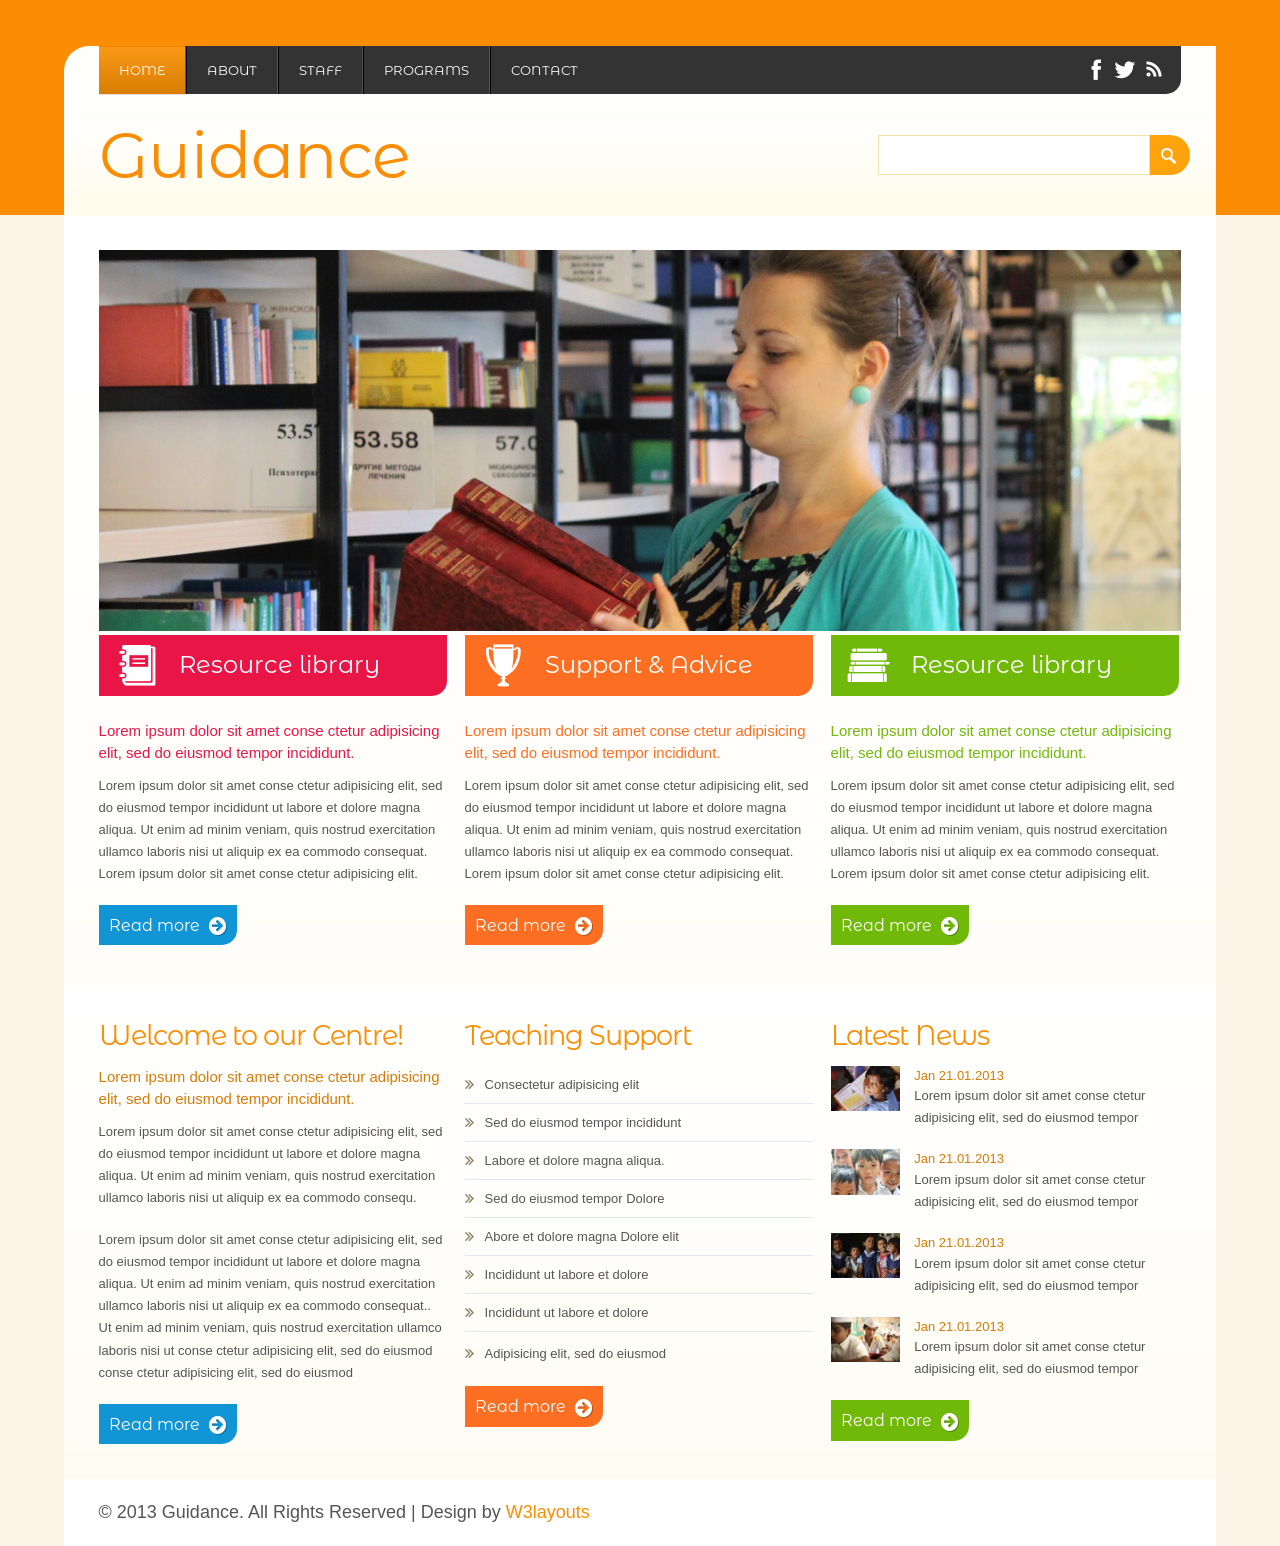
<file: index.html>
<!--A Design by W3layouts
Author: W3layout
Author URL: http://w3layouts.com
License: Creative Commons Attribution 3.0 Unported
License URL: http://creativecommons.org/licenses/by/3.0/
-->
<!DOCTYPE HTML>
<html>
<head>
<title>Guidance a Education School Category Website Template | Home :: w3layouts</title>
<link href="css/style.css" rel="stylesheet" type="text/css" media="all" />
<meta name="viewport" content="width=device-width, initial-scale=1, maximum-scale=1">
<meta http-equiv="Content-Type" content="text/html; charset=utf-8" />
<link href='//fonts.googleapis.com/css?family=Montserrat+Alternates' rel='stylesheet' type='text/css'>
</head>
<body>
<div class="header-bg">
	<div class="wrap"> 
		<div class="total-box">
				<div class="total">
					<div class="header_top">
				     	<div class="menu">
				     		<ul>
						    	<li class="active"><a href="index.html">Home</a></li>
						    	<li><a href="about.html">About</a></li>
						    	<li><a href="staff.html">Staff</a></li>
						    	<li><a href="programs.html">Programs</a></li>
						    	<li><a href="contact.html">Contact</a></li>
						    	<div class="clear"></div>
			     			</ul>
				     	</div>
				     	<ul class="follow_icon">
							<li><a href="#" style="opacity: 1;"><img src="images/fb.png" alt=""></a></li>
							<li><a href="#" style="opacity: 1;"><img src="images/tw.png" alt=""></a></li>
							<li><a href="#" style="opacity: 1;"><img src="images/rss.png" alt=""></a></li>
						</ul>
		     			<div class="clear"></div>
		     	</div>
			     <div class="header-bottom">
					 <div class="logo">
						<h1><a href="index.html">Guidance</a></h1>
					 </div>
					<div class="search">
						   <form>
						    	<input type="text" value="">
						    	<input type="submit" value="">
						  </form>
					</div>
					<div class="clear"></div> 
				</div>
			</div>	
		</div>
	 </div>
</div>
	<div class="banner-box">
		<div class="wrap">
			<div class="main-top">
				<div class="main">
					<div class="banner">
						<img src="images/banner1.jpg" alt=""/>
					</div>
					<div class="section-top">
						<div class="col_1_of_3 span_1_of_3">
							<div class="title-img">
								<div class="title"><img src="images/book1.png" alt=""/></div>
									<div class="title-desc"><p>Resource library</p></div>
									<div class="clear"></div> 
							</div>
							<p class="desc"><strong>Lorem ipsum dolor sit amet conse ctetur adipisicing elit, sed do eiusmod tempor incididunt.</strong></p>
							<p class="desc1">Lorem ipsum dolor sit amet conse ctetur adipisicing elit, sed do eiusmod tempor incididunt ut labore et dolore magna aliqua. Ut enim ad minim veniam, quis nostrud exercitation ullamco laboris nisi ut aliquip ex ea commodo consequat. Lorem ipsum dolor sit amet conse ctetur adipisicing elit.</p>
							<a href="#" class="btn btn-primary"><span>Read more</span><img src="images/more_arrow.png" alt=""></a>
						</div>
						<div class="col_1_of_3 span_1_of_3">
							<div class="title-img1">
								<div class="title"><img src="images/cup.png" alt=""/></div>
									<div class="title-desc"><p>Support & Advice</p></div>
									<div class="clear"></div> 
							</div>					
							<p class="desc-middle"><strong>Lorem ipsum dolor sit amet conse ctetur adipisicing elit, sed do eiusmod tempor incididunt.</strong></p>
							<p class="desc1">Lorem ipsum dolor sit amet conse ctetur adipisicing elit, sed do eiusmod tempor incididunt ut labore et dolore magna aliqua. Ut enim ad minim veniam, quis nostrud exercitation ullamco laboris nisi ut aliquip ex ea commodo consequat. Lorem ipsum dolor sit amet conse ctetur adipisicing elit.</p>
							<a href="#" class="btn btn-primary1"><span>Read more</span><img src="images/more_arrow.png" alt=""></a>
						</div>
						<div class="col_1_of_3 span_1_of_3">
							<div class="title-img2">
								<div class="title"><img src="images/books.png" alt=""/></div>
								<div class="title-desc"><p>Resource library</p></div>
									<div class="clear"></div> 
							</div>
							<p class="last"><strong>Lorem ipsum dolor sit amet conse ctetur adipisicing elit, sed do eiusmod tempor incididunt.</strong></p>
							<p class="desc1">Lorem ipsum dolor sit amet conse ctetur adipisicing elit, sed do eiusmod tempor incididunt ut labore et dolore magna aliqua. Ut enim ad minim veniam, quis nostrud exercitation ullamco laboris nisi ut aliquip ex ea commodo consequat. Lorem ipsum dolor sit amet conse ctetur adipisicing elit.</p>
							<a href="#" class="btn btn-primary2"><span>Read more</span><img src="images/more_arrow.png" alt=""></a>
						</div>
						<div class="clear"></div> 
					</div>
				</div>
			</div>
		</div>
		<div class="main-bottom">
			<div class="wrap">
			<div class="content-bottom">
				<div class="col_1_of_3 span_1_of_3">
					<h3>Welcome to our Centre!</h3>
					<p class="desc2"><strong>Lorem ipsum dolor sit amet conse ctetur adipisicing elit, sed do eiusmod tempor incididunt.</strong></p>
					<p class="desc1">Lorem ipsum dolor sit amet conse ctetur adipisicing elit, sed do eiusmod tempor incididunt ut labore et dolore magna aliqua. Ut enim ad minim veniam, quis nostrud exercitation ullamco laboris nisi ut aliquip ex ea commodo consequ.</p>
					<p class="desc1">Lorem ipsum dolor sit amet conse ctetur adipisicing elit, sed do eiusmod tempor incididunt ut labore et dolore magna aliqua. Ut enim ad minim veniam, quis nostrud exercitation ullamco laboris nisi ut aliquip ex ea commodo consequat.. Ut enim ad minim veniam, quis nostrud exercitation ullamco laboris nisi ut conse ctetur adipisicing elit, sed do eiusmod conse ctetur adipisicing elit, sed do eiusmod</p>
					<a href="#" class="btn btn-primary"><span>Read more</span><img src="images/more_arrow.png" alt=""></a>
				</div>
				<div class="col_1_of_3 span_1_of_3">
					<h3>Teaching Support</h3>
					<ul class="dishes_list">
										<li><a href="#">Consectetur adipisicing elit</a></li>
										<li><a href="#">Sed do eiusmod tempor incididunt</a></li>
										<li><a href="#">Labore et dolore magna aliqua.</a></li>
										<li><a href="#">Sed do eiusmod tempor Dolore</a></li>
										<li><a href="#">Abore et dolore magna Dolore elit</a></li>
										<li><a href="#">Incididunt ut labore et dolore</a></li>
										<li><a href="#">Incididunt ut labore et dolore</a></li>
										<li class="last"><a href="#">Adipisicing elit, sed do eiusmod</a></li>
										<div class="clear"> </div>
									</ul>
									<a href="#" class="btn btn-primary1"><span>Read more</span><img src="images/more_arrow.png" alt=""></a>
				</div>
				<div class="col_1_of_3 span_1_of_3">
					<h3>Latest News</h3>
								<div class="latest-news-grid">
									<div class="latest-news-pic">
										<img src="images/pic.jpg" title="imag-name">
									</div>
									<div class="latest-news-info">
										<a href="#">Jan 21.01.2013</a>
										<p class="desc1">Lorem ipsum dolor sit amet conse ctetur adipisicing elit, sed do eiusmod tempor</p>
									</div>
									<div class="clear"> </div>
								</div>
								<div class="latest-news-grid">
									<div class="latest-news-pic">
										<img src="images/pic1.jpg" title="imag-name">
									</div>
									<div class="latest-news-info">
										<a href="#">Jan 21.01.2013</a>
										<p class="desc1">Lorem ipsum dolor sit amet conse ctetur adipisicing elit, sed do eiusmod tempor</p>
									</div>
									<div class="clear"> </div>
								</div>
								<div class="latest-news-grid">
									<div class="latest-news-pic">
										<img src="images/pic2.jpg" title="imag-name">
									</div>
									<div class="latest-news-info">
										<a href="#">Jan 21.01.2013</a>
										<p class="desc1">Lorem ipsum dolor sit amet conse ctetur adipisicing elit, sed do eiusmod tempor</p>
									</div>
									<div class="clear"> </div>
								</div>
								<div class="latest-news-grid">
									<div class="latest-news-pic">
										<img src="images/pic3.jpg" title="imag-name">
									</div>
									<div class="latest-news-info">
										<a href="#">Jan 21.01.2013</a>
										<p class="desc1">Lorem ipsum dolor sit amet conse ctetur adipisicing elit, sed do eiusmod tempor</p>
									</div>
									<div class="clear"> </div>
								</div>
					<a href="#" class="btn btn-primary2"><span>Read more</span><img src="images/more_arrow.png" alt=""></a>
				</div>
				<div class="clear"></div> 
			</div>
			</div>
		</div>
	    <div class="wrap">
	  <div class="copy-right">
				<p>© 2013 Guidance. All Rights Reserved | Design by <a href="http://w3layouts.com/"> W3layouts</a></p>
			</div>
		</div>
	</div>
</body>
</html>
</file>
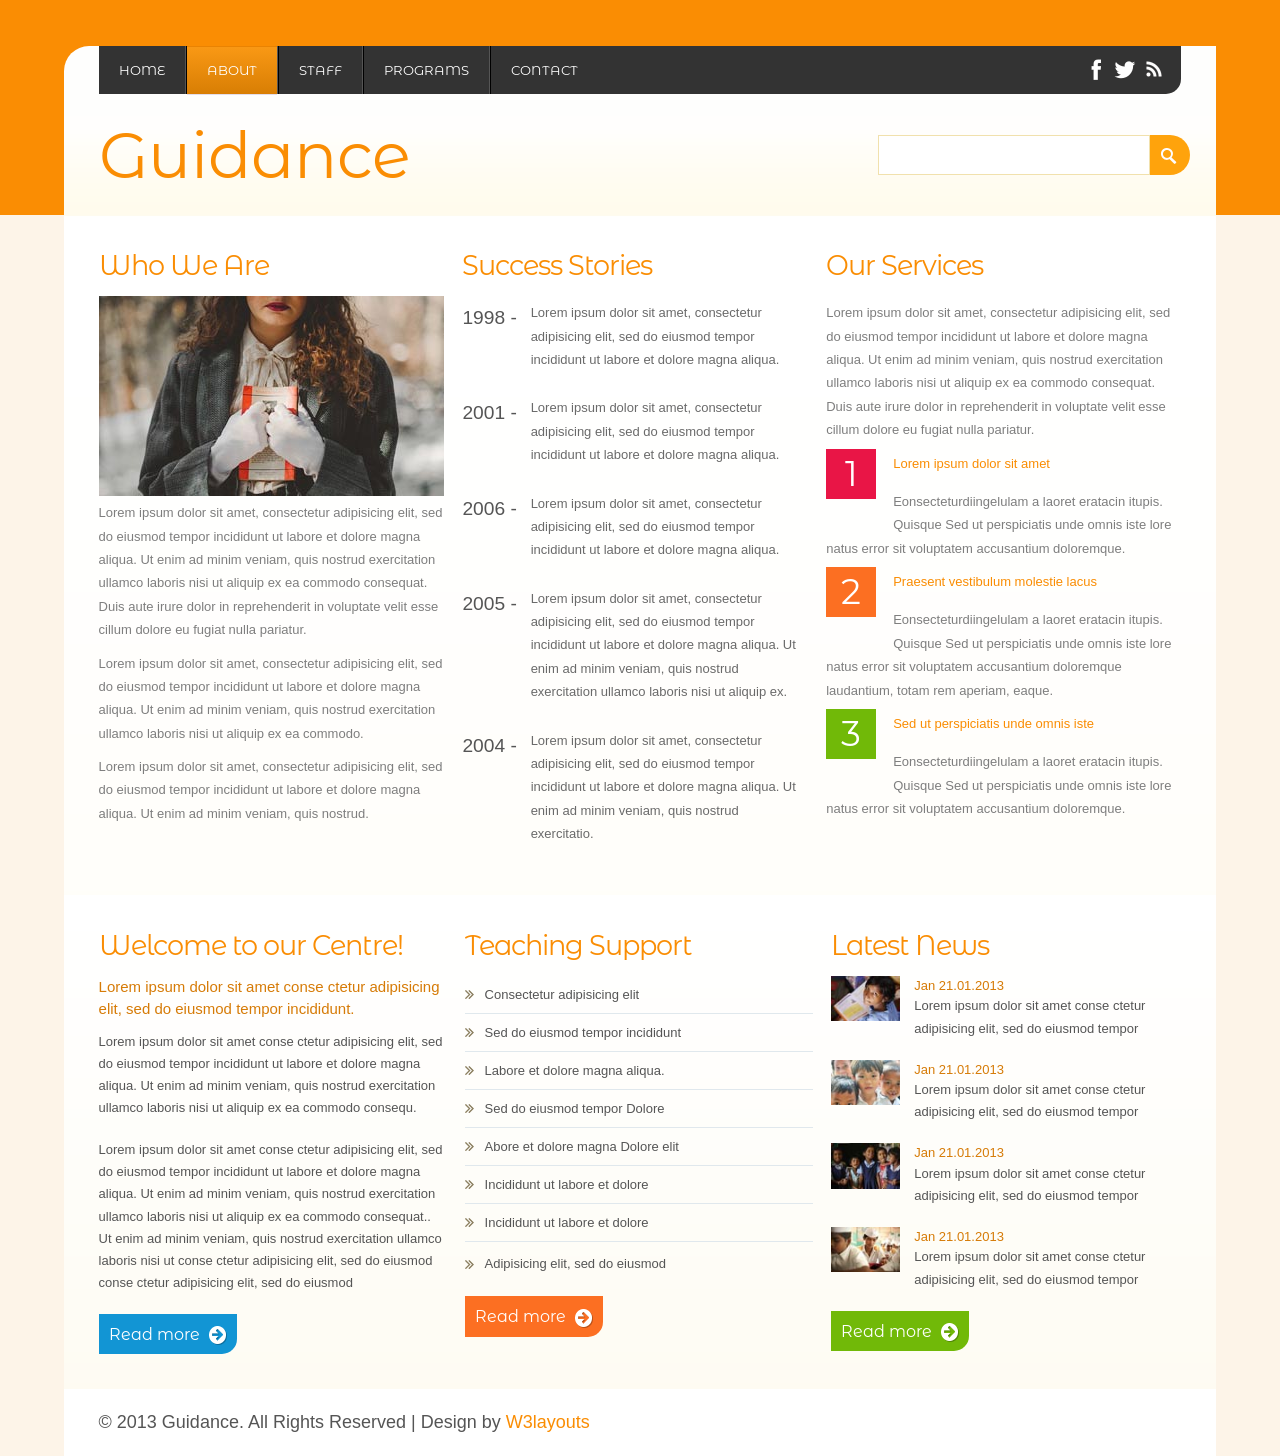
<file: about.html>
<!--A Design by W3layouts
Author: W3layout
Author URL: http://w3layouts.com
License: Creative Commons Attribution 3.0 Unported
License URL: http://creativecommons.org/licenses/by/3.0/
-->
<!DOCTYPE HTML>
<html>
<head>
<title>Guidance a Education School Category Website Template  | About :: w3layouts</title>
<link href="css/style.css" rel="stylesheet" type="text/css" media="all" />
<meta name="viewport" content="width=device-width, initial-scale=1, maximum-scale=1">
<meta http-equiv="Content-Type" content="text/html; charset=utf-8" />
<link href='//fonts.googleapis.com/css?family=Montserrat+Alternates' rel='stylesheet' type='text/css'>
</head>
<body>
<div class="header-bg">
	<div class="wrap"> 
		<div class="total-box">
				<div class="total">
					<div class="header_top">
				     	<div class="menu">
				     		<ul>
						    	<li><a href="index.html">Home</a></li>
						    	<li class="active"><a href="about.html">About</a></li>
						    	<li><a href="staff.html">Staff</a></li>
						    	<li><a href="programs.html">Programs</a></li>
						    	<li><a href="contact.html">Contact</a></li>
						    	<div class="clear"></div>
			     			</ul>
				     	</div>
				     	<ul class="follow_icon">
							<li><a href="#" style="opacity: 1;"><img src="images/fb.png" alt=""></a></li>
							<li><a href="#" style="opacity: 1;"><img src="images/tw.png" alt=""></a></li>
							<li><a href="#" style="opacity: 1;"><img src="images/rss.png" alt=""></a></li>
						</ul>
		     			<div class="clear"></div>
		     	</div>
			     <div class="header-bottom">
					 <div class="logo">
						<h1><a href="index.html">Guidance</a></h1>
					 </div>
					<div class="search">
						   <form>
						    	<input type="text" value="">
						    	<input type="submit" value="">
						  </form>
					</div>
					<div class="clear"></div> 
				</div>
			</div>	
		</div>
	 </div>
</div>
	<div class="banner-box">
		<div class="wrap">
			<div class="main-top">
				<div class="main">
			    <div class="section group about_desc">
				<div class="col_1_of_3 grid_1_of_3">
					<h2>Who We Are</h2>
					<img src="images/pic4.jpg" alt=""/>
					<p>Lorem ipsum dolor sit amet, consectetur adipisicing elit, sed do eiusmod tempor incididunt ut labore et dolore magna aliqua. Ut enim ad minim veniam, quis nostrud exercitation ullamco laboris nisi ut aliquip ex ea commodo consequat. Duis aute irure dolor in reprehenderit in voluptate velit esse cillum dolore eu fugiat nulla pariatur.</p>
				    <p>Lorem ipsum dolor sit amet, consectetur adipisicing elit, sed do eiusmod tempor incididunt ut labore et dolore magna aliqua. Ut enim ad minim veniam, quis nostrud exercitation ullamco laboris nisi ut aliquip ex ea commodo.</p>
				     <p>Lorem ipsum dolor sit amet, consectetur adipisicing elit, sed do eiusmod tempor incididunt ut labore et dolore magna aliqua. Ut enim ad minim veniam, quis nostrud.</p>
				</div>
				<div class="col_1_of_3 grid_1_of_3">
					<h2>Success Stories</h2>
				 <div class="history-desc">
					<div class="year"><p>1998 -</p></div>
					<p class="history">Lorem ipsum dolor sit amet, consectetur adipisicing elit, sed do eiusmod tempor incididunt ut labore et dolore magna aliqua.</p>
				 <div class="clear"></div>
				</div>
				 <div class="history-desc">
					<div class="year"><p>2001 -</p></div>
					<p class="history">Lorem ipsum dolor sit amet, consectetur adipisicing elit, sed do eiusmod tempor incididunt ut labore et dolore magna aliqua.</p>
				 <div class="clear"></div>
				</div>
				 <div class="history-desc">
					<div class="year"><p>2006 -</p></div>
					<p class="history">Lorem ipsum dolor sit amet, consectetur adipisicing elit, sed do eiusmod tempor incididunt ut labore et dolore magna aliqua.</p>
				 <div class="clear"></div>
				</div>
				 <div class="history-desc">
					<div class="year"><p>2005 -</p></div>
					<p class="history">Lorem ipsum dolor sit amet, consectetur adipisicing elit, sed do eiusmod tempor incididunt ut labore et dolore magna aliqua. Ut enim ad minim veniam, quis nostrud exercitation ullamco laboris nisi ut aliquip ex.</p>
				 <div class="clear"></div>
				</div>
				 <div class="history-desc">
					<div class="year"><p>2004 -</p></div>
					<p class="history">Lorem ipsum dolor sit amet, consectetur adipisicing elit, sed do eiusmod tempor incididunt ut labore et dolore magna aliqua. Ut enim ad minim veniam, quis nostrud exercitatio.</p>
				 <div class="clear"></div>
				</div>
			</div>
				<div class="col_1_of_3 grid_1_of_3">
					<h2>Our Services</h2>
					<p>Lorem ipsum dolor sit amet, consectetur adipisicing elit, sed do eiusmod tempor incididunt ut labore et dolore magna aliqua. Ut enim ad minim veniam, quis nostrud exercitation ullamco laboris nisi ut aliquip ex ea commodo consequat. Duis aute irure dolor in reprehenderit in voluptate velit esse cillum dolore eu fugiat nulla pariatur.</p>
				    
					 <ul>
                      <li>
                        <div class="numb_list red">1</div>
                        <div class="extra_wrapper">
                            <p class="link1"><a href="#">Lorem ipsum dolor sit amet</a></p>
                            <p>Eonsecteturdiingelulam a laoret eratacin itupis. Quisque Sed ut perspiciatis unde omnis iste lore natus error sit voluptatem accusantium doloremque.</p>
                        </div>
                      </li>
                      <li>
                        <div class="numb_list blue">2</div>
                        <div class="extra_wrapper">
                            <p class="link1"><a href="#">Praesent vestibulum molestie lacus</a></p>
                            <p>Eonsecteturdiingelulam a laoret eratacin itupis. Quisque Sed ut perspiciatis unde omnis iste lore natus error sit voluptatem accusantium doloremque laudantium, totam rem aperiam, eaque.</p>
                        </div>
                      </li>
                     <li>
                        <div class="numb_list green">3</div>
                        <div class="extra_wrapper">
                           	<p class="link1"><a href="#">Sed ut perspiciatis unde omnis iste</a></p>
                            <p class="margin_1">Eonsecteturdiingelulam a laoret eratacin itupis. Quisque Sed ut perspiciatis unde omnis iste lore natus error sit voluptatem accusantium doloremque.</p>
                        </div>
                      </li>
                    </ul>
				</div>
				 <div class="clear"></div>
			</div>
				</div>
			</div>
		</div>
		<div class="main-bottom">
			<div class="wrap">
			<div class="content-bottom">
				<div class="col_1_of_3 span_1_of_3">
					<h3>Welcome to our Centre!</h3>
					<p class="desc2"><strong>Lorem ipsum dolor sit amet conse ctetur adipisicing elit, sed do eiusmod tempor incididunt.</strong></p>
					<p class="desc1">Lorem ipsum dolor sit amet conse ctetur adipisicing elit, sed do eiusmod tempor incididunt ut labore et dolore magna aliqua. Ut enim ad minim veniam, quis nostrud exercitation ullamco laboris nisi ut aliquip ex ea commodo consequ.</p>
					<p class="desc1">Lorem ipsum dolor sit amet conse ctetur adipisicing elit, sed do eiusmod tempor incididunt ut labore et dolore magna aliqua. Ut enim ad minim veniam, quis nostrud exercitation ullamco laboris nisi ut aliquip ex ea commodo consequat.. Ut enim ad minim veniam, quis nostrud exercitation ullamco laboris nisi ut conse ctetur adipisicing elit, sed do eiusmod conse ctetur adipisicing elit, sed do eiusmod</p>
					<a href="#" class="btn btn-primary"><span>Read more</span><img src="images/more_arrow.png" alt=""></a>
				</div>
				<div class="col_1_of_3 span_1_of_3">
					<h3>Teaching Support</h3>
					<ul class="dishes_list">
										<li><a href="#">Consectetur adipisicing elit</a></li>
										<li><a href="#">Sed do eiusmod tempor incididunt</a></li>
										<li><a href="#">Labore et dolore magna aliqua.</a></li>
										<li><a href="#">Sed do eiusmod tempor Dolore</a></li>
										<li><a href="#">Abore et dolore magna Dolore elit</a></li>
										<li><a href="#">Incididunt ut labore et dolore</a></li>
										<li><a href="#">Incididunt ut labore et dolore</a></li>
										<li class="last"><a href="#">Adipisicing elit, sed do eiusmod</a></li>
										<div class="clear"> </div>
									</ul>
									<a href="#" class="btn btn-primary1"><span>Read more</span><img src="images/more_arrow.png" alt=""></a>
				</div>
				<div class="col_1_of_3 span_1_of_3">
					<h3>Latest News</h3>
								<div class="latest-news-grid">
									<div class="latest-news-pic">
										<img src="images/pic.jpg" title="imag-name">
									</div>
									<div class="latest-news-info">
										<a href="#">Jan 21.01.2013</a>
										<p class="desc1">Lorem ipsum dolor sit amet conse ctetur adipisicing elit, sed do eiusmod tempor</p>
									</div>
									<div class="clear"> </div>
								</div>
								<div class="latest-news-grid">
									<div class="latest-news-pic">
										<img src="images/pic1.jpg" title="imag-name">
									</div>
									<div class="latest-news-info">
										<a href="#">Jan 21.01.2013</a>
										<p class="desc1">Lorem ipsum dolor sit amet conse ctetur adipisicing elit, sed do eiusmod tempor</p>
									</div>
									<div class="clear"> </div>
								</div>
								<div class="latest-news-grid">
									<div class="latest-news-pic">
										<img src="images/pic2.jpg" title="imag-name">
									</div>
									<div class="latest-news-info">
										<a href="#">Jan 21.01.2013</a>
										<p class="desc1">Lorem ipsum dolor sit amet conse ctetur adipisicing elit, sed do eiusmod tempor</p>
									</div>
									<div class="clear"> </div>
								</div>
								<div class="latest-news-grid">
									<div class="latest-news-pic">
										<img src="images/pic3.jpg" title="imag-name">
									</div>
									<div class="latest-news-info">
										<a href="#">Jan 21.01.2013</a>
										<p class="desc1">Lorem ipsum dolor sit amet conse ctetur adipisicing elit, sed do eiusmod tempor</p>
									</div>
									<div class="clear"> </div>
								</div>
					<a href="#" class="btn btn-primary2"><span>Read more</span><img src="images/more_arrow.png" alt=""></a>
				</div>
				<div class="clear"></div> 
			</div>
			</div>
		</div>
	    <div class="wrap">
  <div class="copy-right">
				<p>© 2013 Guidance. All Rights Reserved | Design by <a href="http://w3layouts.com/"> W3layouts</a></p>
			</div>
		</div>
	</div>
</body>
</html>
</file>
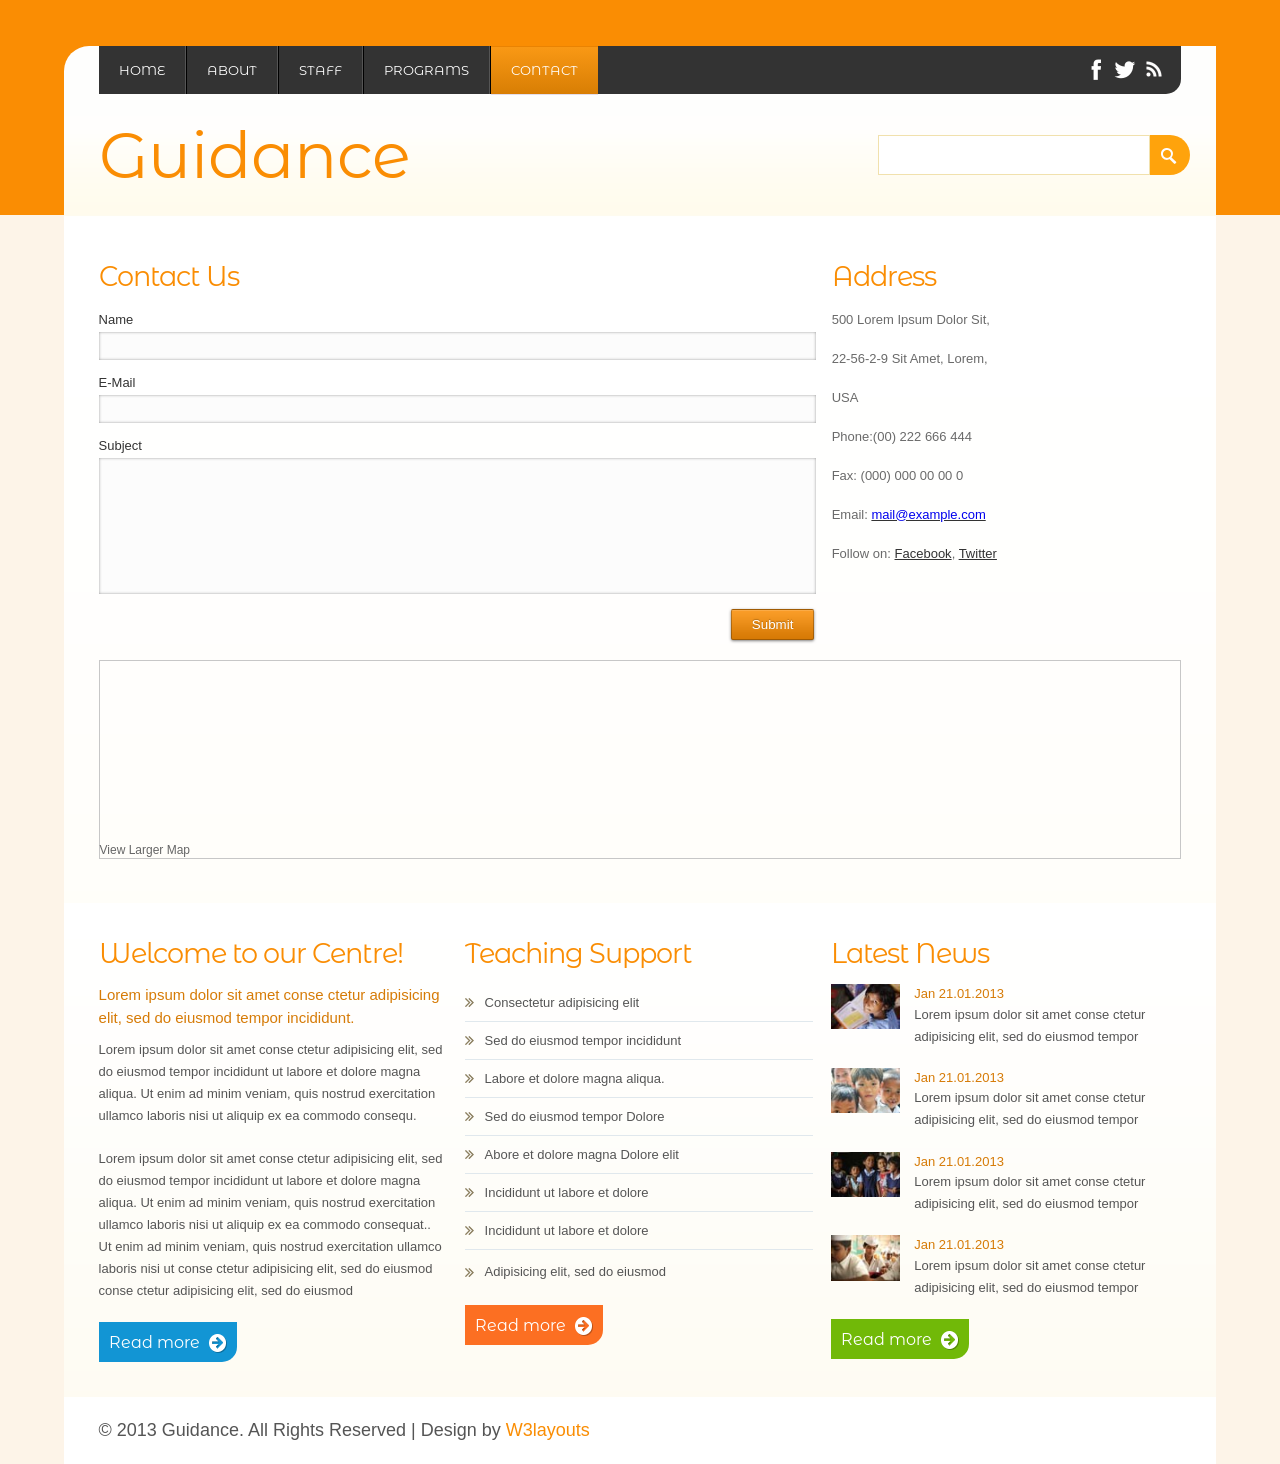
<file: contact.html>
<!--A Design by W3layouts
Author: W3layout
Author URL: http://w3layouts.com
License: Creative Commons Attribution 3.0 Unported
License URL: http://creativecommons.org/licenses/by/3.0/
-->
<!DOCTYPE HTML>
<html>
<head>
<title>Guidance a Education School Category Website Template | Contact :: w3layouts</title>
<link href="css/style.css" rel="stylesheet" type="text/css" media="all" />
<meta name="viewport" content="width=device-width, initial-scale=1, maximum-scale=1">
<meta http-equiv="Content-Type" content="text/html; charset=utf-8" />
<link href='//fonts.googleapis.com/css?family=Montserrat+Alternates' rel='stylesheet' type='text/css'>
</head>
<body>
<div class="header-bg">
	<div class="wrap"> 
		<div class="total-box">
				<div class="total">
					<div class="header_top">
				     	<div class="menu">
				     		<ul>
						    	<li><a href="index.html">Home</a></li>
						    	<li><a href="about.html">About</a></li>
						    	<li><a href="staff.html">Staff</a></li>
						    	<li><a href="programs.html">Programs</a></li>
						    	<li class="active"><a href="contact.html">Contact</a></li>
						    	<div class="clear"></div>
			     			</ul>
				     	</div>
				     	<ul class="follow_icon">
							<li><a href="#" style="opacity: 1;"><img src="images/fb.png" alt=""></a></li>
							<li><a href="#" style="opacity: 1;"><img src="images/tw.png" alt=""></a></li>
							<li><a href="#" style="opacity: 1;"><img src="images/rss.png" alt=""></a></li>
						</ul>
		     			<div class="clear"></div>
		     	</div>
			     <div class="header-bottom">
					 <div class="logo">
						<h1><a href="index.html">Guidance</a></h1>
					 </div>
					<div class="search">
						   <form>
						    	<input type="text" value="">
						    	<input type="submit" value="">
						  </form>
					</div>
					<div class="clear"></div> 
				</div>
			</div>	
		</div>
	 </div>
</div>
	<div class="banner-box">
		<div class="wrap">
			<div class="main-top">
				<div class="main">
			    <div class="section group">
				<div class="col span_2_of_3">
				  <div class="contact-form">
				  	<h3>Contact Us</h3>
					    <form>
					    	<div>
						    	<span><label>Name</label></span>
						    	<span><input  type="text" class="textbox"></span>
						    </div>
						    <div>
						    	<span><label>E-Mail</label></span>
						    	<span><input  type="text" class="textbox"></span>
						    </div>
						  
						    <div>
						    	<span><label>Subject</label></span>
						    	<span><textarea > </textarea></span>
						    </div>
						   <div>
						   		<span><input type="submit" value="Submit"></span>
						  </div>
					    </form>
				  </div>
  				</div>
				<div class="col span_1_of_3">
					
      			<div class="company_address">
				     	<h3>Address</h3>
						    	<p>500 Lorem Ipsum Dolor Sit,</p>
						   		<p>22-56-2-9 Sit Amet, Lorem,</p>
						   		<p>USA</p>
				   		<p>Phone:(00) 222 666 444</p>
				   		<p>Fax: (000) 000 00 00 0</p>
				 	 	<p>Email: <span><a href="mailto:info@example.com">mail@example.com</a></span></p>
				   		<p>Follow on: <span>Facebook</span>, <span>Twitter</span></p>
				   </div>
				 </div>
				 <div class="clear"></div> 
			  </div>
			  <div class="map">
							   	    <iframe width="100%" height="175" frameborder="0" scrolling="no" marginheight="0" marginwidth="0" src="https://maps.google.co.in/maps?f=q&amp;source=s_q&amp;hl=en&amp;geocode=&amp;q=Lighthouse+Point,+FL,+United+States&amp;aq=4&amp;oq=light&amp;sll=26.275636,-80.087265&amp;sspn=0.04941,0.104628&amp;ie=UTF8&amp;hq=&amp;hnear=Lighthouse+Point,+Broward,+Florida,+United+States&amp;t=m&amp;z=14&amp;ll=26.275636,-80.087265&amp;output=embed"></iframe><br><small><a href="https://maps.google.co.in/maps?f=q&amp;source=embed&amp;hl=en&amp;geocode=&amp;q=Lighthouse+Point,+FL,+United+States&amp;aq=4&amp;oq=light&amp;sll=26.275636,-80.087265&amp;sspn=0.04941,0.104628&amp;ie=UTF8&amp;hq=&amp;hnear=Lighthouse+Point,+Broward,+Florida,+United+States&amp;t=m&amp;z=14&amp;ll=26.275636,-80.087265" style="color:#666;text-align:left;font-size:12px">View Larger Map</a></small>
							  </div>
				</div>
			</div>
		</div>
		<div class="main-bottom">
			<div class="wrap">
			<div class="content-bottom">
				<div class="col_1_of_3 span_1_of_3">
					<h3>Welcome to our Centre!</h3>
					<p class="desc2"><strong>Lorem ipsum dolor sit amet conse ctetur adipisicing elit, sed do eiusmod tempor incididunt.</strong></p>
					<p class="desc1">Lorem ipsum dolor sit amet conse ctetur adipisicing elit, sed do eiusmod tempor incididunt ut labore et dolore magna aliqua. Ut enim ad minim veniam, quis nostrud exercitation ullamco laboris nisi ut aliquip ex ea commodo consequ.</p>
					<p class="desc1">Lorem ipsum dolor sit amet conse ctetur adipisicing elit, sed do eiusmod tempor incididunt ut labore et dolore magna aliqua. Ut enim ad minim veniam, quis nostrud exercitation ullamco laboris nisi ut aliquip ex ea commodo consequat.. Ut enim ad minim veniam, quis nostrud exercitation ullamco laboris nisi ut conse ctetur adipisicing elit, sed do eiusmod conse ctetur adipisicing elit, sed do eiusmod</p>
					<a href="#" class="btn btn-primary"><span>Read more</span><img src="images/more_arrow.png" alt=""></a>
				</div>
				<div class="col_1_of_3 span_1_of_3">
					<h3>Teaching Support</h3>
					<ul class="dishes_list">
										<li><a href="#">Consectetur adipisicing elit</a></li>
										<li><a href="#">Sed do eiusmod tempor incididunt</a></li>
										<li><a href="#">Labore et dolore magna aliqua.</a></li>
										<li><a href="#">Sed do eiusmod tempor Dolore</a></li>
										<li><a href="#">Abore et dolore magna Dolore elit</a></li>
										<li><a href="#">Incididunt ut labore et dolore</a></li>
										<li><a href="#">Incididunt ut labore et dolore</a></li>
										<li class="last"><a href="#">Adipisicing elit, sed do eiusmod</a></li>
										<div class="clear"> </div>
									</ul>
									<a href="#" class="btn btn-primary1"><span>Read more</span><img src="images/more_arrow.png" alt=""></a>
				</div>
				<div class="col_1_of_3 span_1_of_3">
					<h3>Latest News</h3>
								<div class="latest-news-grid">
									<div class="latest-news-pic">
										<img src="images/pic.jpg" title="imag-name">
									</div>
									<div class="latest-news-info">
										<a href="#">Jan 21.01.2013</a>
										<p class="desc1">Lorem ipsum dolor sit amet conse ctetur adipisicing elit, sed do eiusmod tempor</p>
									</div>
									<div class="clear"> </div>
								</div>
								<div class="latest-news-grid">
									<div class="latest-news-pic">
										<img src="images/pic1.jpg" title="imag-name">
									</div>
									<div class="latest-news-info">
										<a href="#">Jan 21.01.2013</a>
										<p class="desc1">Lorem ipsum dolor sit amet conse ctetur adipisicing elit, sed do eiusmod tempor</p>
									</div>
									<div class="clear"> </div>
								</div>
								<div class="latest-news-grid">
									<div class="latest-news-pic">
										<img src="images/pic2.jpg" title="imag-name">
									</div>
									<div class="latest-news-info">
										<a href="#">Jan 21.01.2013</a>
										<p class="desc1">Lorem ipsum dolor sit amet conse ctetur adipisicing elit, sed do eiusmod tempor</p>
									</div>
									<div class="clear"> </div>
								</div>
								<div class="latest-news-grid">
									<div class="latest-news-pic">
										<img src="images/pic3.jpg" title="imag-name">
									</div>
									<div class="latest-news-info">
										<a href="#">Jan 21.01.2013</a>
										<p class="desc1">Lorem ipsum dolor sit amet conse ctetur adipisicing elit, sed do eiusmod tempor</p>
									</div>
									<div class="clear"> </div>
								</div>
					<a href="#" class="btn btn-primary2"><span>Read more</span><img src="images/more_arrow.png" alt=""></a>
				</div>
				<div class="clear"></div> 
			</div>
			</div>
		</div>
	    <div class="wrap">
  <div class="copy-right">
				<p>© 2013 Guidance. All Rights Reserved | Design by <a href="http://w3layouts.com/"> W3layouts</a></p>
			</div>
		</div>
	</div>
</body>
</html>
</file>
<file: css/style.css>
/*
Author: W3layout
Author URL: http://w3layouts.com
License: Creative Commons Attribution 3.0 Unported
License URL: http://creativecommons.org/licenses/by/3.0/
*/
/* reset */
html,body,div,span,applet,object,iframe,h1,h2,h3,h4,h5,h6,p,blockquote,pre,a,abbr,acronym,address,big,cite,code,del,dfn,em,img,ins,kbd,q,s,samp,small,strike,strong,sub,sup,tt,var,b,u,i,dl,dt,dd,ol,nav ul,nav li,fieldset,form,label,legend,table,caption,tbody,tfoot,thead,tr,th,td,article,aside,canvas,details,embed,figure,figcaption,footer,header,hgroup,menu,nav,output,ruby,section,summary,time,mark,audio,video{margin:0;padding:0;border:0;font-size:100%;font:inherit;vertical-align:baseline;}
article, aside, details, figcaption, figure,footer, header, hgroup, menu, nav, section {display: block;}
ol,ul{list-style:none;margin:0;padding:0;}
blockquote,q{quotes:none;}
blockquote:before,blockquote:after,q:before,q:after{content:'';content:none;}
table{border-collapse:collapse;border-spacing:0;}
/* start editing from here */
a{text-decoration:none;}
.txt-rt{text-align:right;}/* text align right */
.txt-lt{text-align:left;}/* text align left */
.txt-center{text-align:center;}/* text align center */
.float-rt{float:right;}/* float right */
.float-lt{float:left;}/* float left */
.clear{clear:both;}/* clear float */
.pos-relative{position:relative;}/* Position Relative */
.pos-absolute{position:absolute;}/* Position Absolute */
.vertical-base{	vertical-align:baseline;}/* vertical align baseline */
.vertical-top{	vertical-align:top;}/* vertical align top */
.underline{	padding-bottom:5px;	border-bottom: 1px solid #eee; margin:0 0 20px 0;}/* Add 5px bottom padding and a underline */
nav.vertical ul li{	display:block;}/* vertical menu */
nav.horizontal ul li{	display: inline-block;}/* horizontal menu */
img{max-width:100%;}
/*end reset*/
body{
	font-family:Arial, Helvetica, sans-serif;
}
.wrap{
	width:80%;
	margin:0 auto;
	-moz-transition:all .2s linear;
	-webkit-transition:all .2s linear; 
	-o-transition:all .2s linear; 
	-ms-transition:all .2s linear;
}
.total{
	border-radius: 25px 0 0 0;
	padding:0 3%;
	background: url(../images/gradient.png) 0 bottom repeat-x;
}
.header-bg{
	background:#FA8D03;
}
.logo h1 a{
	font-family: 'Montserrat Alternates', sans-serif;
	font-size:4em;
	color:#FA8D03;
}
.header_top{
	background:#333;
	-webkit-border-radius: 0 0 15px 0;
	-moz-border-radius: 0 0 15px 0;
	border-radius: 0 0 15px 0;
}
.total-box{
	padding-top:4%;
}
/*--menu--*/
.menu{
	float: left;
}
.menu li {
	float: left;
	border-right: 2px ridge #555;
}
.menu li a {
	font-family: 'Montserrat Alternates', sans-serif;
	font-size: 0.823em;
	text-transform: uppercase;
	color: #FFF;
	display: block;
	padding: 16px 20px;
	-webkit-transition: all .9s;
	-moz-transition: all .9s;
	-o-transition: all .9s;
	-ms-transition: all .9s;
	transition: all .9s;
}
.menu li a:hover, .menu li.active a {
	background: -webkit-gradient(linear, 50% 0%, 50% 100%, color-stop(0%, #FA9915), color-stop(100%, #D87E04));
	background: -webkit-linear-gradient(top, #FA9915, #D87E04);
	background: -moz-linear-gradient(top, #fa9915, #d87e04);
	background: -o-linear-gradient(top, #fa9915, #d87e04);
	background: linear-gradient(top, #fa9915, #d87e04);
	background-color: #F18D05;
	border-color: #BF7004;
	color: #FFF;
	-webkit-transition: all .9s;
	-moz-transition: all .9s;
	-o-transition: all .9s;
	-ms-transition: all .9s;
	transition: all .9s;
	-webkit-box-shadow:rgba(90, 52, 139, 0.16) 0 1px 0, inset #E98303 0 1px 0;
	-moz-box-shadow:rgba(90, 52, 139, 0.16) 0 1px 0, inset #E98303 0 1px 0;
	box-shadow: rgba(90, 52, 139, 0.16) 0 1px 0, inset #E98303 0 1px 0;
}
.menu li:nth-child(5){
	border-right:none;
}
.follow_icon {
	list-style: none;
	float: right;
	margin: 11px 15px 0;
}
.follow_icon li {
	float: left;
	margin-left:5px;
}
.follow_icon li :hover {
	opacity: 0.7;
}
.follow_icon li a img {
	vertical-align: middle;
}
.header-bottom{
	padding: 2% 0;
}
.logo{
	float:left;
}
.search {
	float:right;
	width:28%;
	padding-top:1.8%;
}
.search input[type="text"] {
	outline: none;
	padding: 9px 16px;
	outline: none;
	color: #202020;
	background: #FFF;
	border: none;
	width: 78.33%;
	line-height: 1.5em;
	border: 1px solid #F1E1AD;
}
.search input[type="submit"] {
	background:#FFA30C url('../images/search.png') no-repeat 11px 13px;
	padding: 10px 20px;
	border: none;
	cursor: pointer;
	width: 2.33%;
	position: absolute;
	line-height: 1.5em;
	border-radius: 0px 20px 20px 0px;
	-webkit-border-radius: 0px 20px 20px 0px;
	-moz-border-radius: 0px 20px 20px 0px;
	-o-border-radius: 0px 20px 20px 0px;
}
.search input[type="submit"]:hover {
	background:#333 url('../images/search.png') no-repeat 11px 13px;
}
.banner-box{
	background:#FDF4E8;
}
.main{
	padding:3%;
}
.main-top{
	background: url(../images/1.png)  repeat-x;
}
/*  GRID OF THREE   ============================================================================= */
.col_1_of_3{
	display: block;
	float:left;
	margin: 1% 0 1% 1.6%;
}
.col_1_of_3:first-child { margin-left: 0; }
.span_1_of_3 {
	width: 32.2%;
}
.span_1_of_3  h3{
	color:#FA8D03;
	margin-bottom:0.5em;
	font-size:1.7em;
	line-height: 1.2;
	font-family: 'Montserrat Alternates', sans-serif;
	margin-top: 0px;
	letter-spacing: -1px;
}
/***** Media Quries *****/
@media only screen and (max-width: 1024px) {
	.wrap{
		width:95%;
	}	
}
/*  GO FULL WIDTH AT LESS THAN 640 PIXELS */
@media only screen and (max-width: 640px) and (min-width: 480px) {
	.wrap{
		width:95%;
	}
	.col_1_of_3{ 
		margin: 1% 0 1% 0%;
	}
	.span_1_of_3 {
		width:94%;
		padding:3%;  
	}
}

/*  GO FULL WIDTH AT LESS THAN 480 PIXELS */
@media only screen and (max-width: 480px) {
     
     .wrap{
		width:95%;
	}		
	.col_1_of_3{ 
		margin: 1% 0 1% 0%;
	}
	.span_1_of_3 {
		width:92%;
		padding:4%;
	}
}
.title-img{
	background-color: #E91546;
	padding: 5px 0 2px 13px;
	margin-bottom: 24px;
	-webkit-border-radius: 0 0 15px 0;
	-moz-border-radius: 0 0 15px 0;
	border-radius: 0 0 15px 0;			
}
.title {
	color: #FFF;
	width: 20%;
	margin: 0;
	overflow: hidden;
	float:left;
}
.title-desc{
	float:left;
}
.title-desc p {
	color: #FFF;
	font-size: 1.5em;
	padding-top: 10px;
	font-family: 'Montserrat Alternates', sans-serif;
}
p.title-desc{
	color:#fff;
}
.title-img1{
	background-color: #FC6F22;
	padding: 5px 0 2px 13px;
	margin-bottom: 24px;
	-webkit-border-radius: 0 0 15px 0;
	-moz-border-radius: 0 0 15px 0;
	border-radius: 0 0 15px 0;
}
.title-img2{
	background-color: #71B908;
	padding: 5px 0 2px 13px;
	margin-bottom: 24px;
	-webkit-border-radius: 0 0 15px 0;
	-moz-border-radius: 0 0 15px 0;
	border-radius: 0 0 15px 0;
}
.desc{
	color: #E91546;
	font-size:15px;
	line-height:1.5em;
	margin-bottom:10px;
}
.desc1{
	color: #555;
	font-size: 13px;
	line-height: 1.7em;
	margin-bottom: 20px;
}
.btn.btn-primary {
	box-shadow: none;
	background: none;
	position: relative;
	text-decoration: none;
	display: inline-block;
	padding: 11px 10px 9px 10px;
	font-family: 'Montserrat Alternates', sans-serif;
	color: #FFF;
	border: none;
	letter-spacing: 0;
	text-shadow: none;
	text-decoration: none!important;
	background: #1295D4;
	-webkit-transition: all 0.3s ease;
	-moz-transition: all 0.3s ease;
	-o-transition: all 0.3s ease;
	transition: all 0.3s ease;
	-webkit-border-radius: 0 0 15px 0;
	-moz-border-radius: 0 0 15px 0;
	border-radius: 0 0 15px 0;
}
.btn.btn-primary1 {
	box-shadow: none;
	background: none;
	position: relative;
	text-decoration: none;
	display: inline-block;
	padding: 11px 10px 9px 10px;
	font-family: 'Montserrat Alternates', sans-serif;
	color: #FFF;
	border: none;
	letter-spacing: 0;
	text-shadow: none;
	text-decoration: none!important;
	background: #FC6F22;
	-webkit-transition: all 0.3s ease;
	-moz-transition: all 0.3s ease;
	-o-transition: all 0.3s ease;
	transition: all 0.3s ease;
	-webkit-border-radius: 0 0 15px 0;
	-moz-border-radius: 0 0 15px 0;
	border-radius: 0 0 15px 0;
}
.btn.btn-primary2 {
	box-shadow: none;
	background: none;
	position: relative;
	text-decoration: none;
	display: inline-block;
	padding: 11px 10px 9px 10px;
	font-family: 'Montserrat Alternates', sans-serif;
	color: #FFF;
	border: none;
	letter-spacing: 0;
	text-shadow: none;
	text-decoration: none!important;
	background: #71B908;
	-webkit-transition: all 0.3s ease;
	-moz-transition: all 0.3s ease;
	-o-transition: all 0.3s ease;
	transition: all 0.3s ease;
	-webkit-border-radius: 0 0 15px 0;
	-moz-border-radius: 0 0 15px 0;
	border-radius: 0 0 15px 0;
}
.btn.btn-primary img, .btn.btn-primary1 img, .btn.btn-primary2 img  {
	vertical-align: middle;
}
.btn.btn-primary>span, .btn.btn-primary1>span, .btn.btn-primary2>span{
	float: left;
	margin-right: 9px;
}
.btn.btn-primary:hover, .btn.btn-primary1:hover, .btn.btn-primary2:hover {
	background: none;
	color: #FFF;
	background:#333;
	-webkit-transition: all 0.3s ease;
	-moz-transition: all 0.3s ease;
	-o-transition: all 0.3s ease;
	transition: all 0.3s ease;
}
.desc-middle{
	color: #FC6F22;
	font-size:15px;
	line-height:1.5em;
	margin-bottom:10px;
}
.last{
	color: #71B908;
	font-size:15px;
	line-height:1.5em;
	margin-bottom:10px;
}
.content-bottom{
	background: url(../images/2.png) repeat-x;
	padding: 3%;
	margin-top: -5px;
}
ul.dishes_list li{
	border-bottom: 1px solid #E0E8ED;
	padding: 6px 0;
}
ul.dishes_list li.last{
	border-bottom:none;	
}
ul.dishes_list li a {
	color: #555;
	font-size:13px;
	display: block;
	padding: 5px 0 5px 20px;
	background: url(../images/marker.png) no-repeat 0;
}
ul.dishes_list li a:hover {
	color: #FA8D03;
}
.desc2 {
	color:#D67B07;
	font-size: 15px;
	line-height: 1.5em;
	margin-bottom: 10px;
}
.latest-news-pic {
	float: left;
	width: 20%;	
}
.latest-news-info {
	float: right;
	width: 76%;
}
.latest-news-info a {
	color: #D67B07;
	font-size: 13px;
	line-height: 1.5em;
	-moz-transition: background 0.3s ease-out;
	-o-transition: background 0.3s ease-out;
	-webkit-transition: background 0.3s ease-out;
	transition: all 0.3s ease-out;
}
.latest-news-info a:hover {
	color:#000;
}
.mid-grid p {
	color: #777;
	font-size: 0.875em;
	display: block;
	padding: 1em 0;
	line-height: 1.5em;
}
.section-top{
	padding-bottom:10px;
}
.copy-right {
	padding:2% 3%;
	background: #fff;
}
.copy-right p{
	font-size:18px;
	color:#555;
}
.copy-right p a{
	color:#FA8D03;
}
.copy-right p a:hover{
	color:#333;
}
/*--about--*/
.grid_1_of_3:first-child {
	margin-left: 0;
}
.grid_1_of_3 {
	width:32%;
}
.col_1_of_3 {
	display: block;
	float: left;
	margin:0% 0 0% 1.6%;
}
.about_desc h2 {
	color: #FA8D03;
	margin-bottom: 0.5em;
	font-size: 1.7em;
	line-height: 1.2;
	font-family: 'Montserrat Alternates', sans-serif;
	margin-top: 0px;
	letter-spacing: -1px;
}
.grid_1_of_3 img {
	max-width: 100%;
	display: block;
}
.grid_1_of_3 p {
	font-size:13px;
	padding: 5px 0;
	color: #7E7E7E;
	line-height: 1.8em;
}
.history-desc {
	padding-bottom: 15px;
}
.year {
	float: left;
}
.year p {
	color: #555;
	font-size: 1.2em;
}
.grid_1_of_3 p.history {
	float: left;
	width: 80%;
	margin-left: 4%;
	font-size:13px;
	color: #6A6A6A;
	line-height: 1.8em;
}
.numb_list {
	color: #FFF;
	float: left;
	font-family: 'Montserrat Alternates', sans-serif;
	font-size: 35px;
	line-height: 49px;
	text-align: center;
	width: 50px;
	height: 50px;
	margin: 2px 17px 15px 0;
}
.red {
	background: #E91546;
}
p.link1 {
	margin-bottom: 5px;
}
.blue {
	background:#FC6F22;
}
.green {
	background: #71B908;
}
.link1 a{
	color:#FA8D03;
}
/*--programs--*/
.grid_1_of_4:first-child {
	margin-left: 0;
}
.images_1_of_4 {
	width: 23.8%;
	position: relative;
}
.grid_1_of_4 {
	display: block;
	float: left;
	margin: 2% 0 2% 1.6%;
}
.grid_1_of_4 h4 {
	text-transform: uppercase;
	font-size: 1em;
	line-height: 22px;
	color:#FA8D03;
	-webkit-transition: all 0.3s ease-out;
	-moz-transition: all 0.3s ease-out;
	-ms-transition: all 0.3s ease-out;
	-o-transition: all 0.3s ease-out;
	transition: all 0.3s ease-out;
	cursor: pointer;
	padding: 13px 0px 2px 0px;
}
.grid_1_of_4 h4:hover {
	color:#333;
}
.grid_1_of_4 p {
	font-size: 13px;
	padding: 0.2em 0em 1.2em 0em;
	color: #6A6A6A;
	line-height: 1.6em;
}
.link {
	background: url(../images/arrow.gif) no-repeat 100% 8px;
	display: inline-block;
	padding: 0 13px 0 0;
	line-height: 19px;
	font-size: 14px;
	font-style: normal;
	text-decoration: underline;
	color:#FA8D03;
	font-family: 'Montserrat Alternates', sans-serif;
}
.link:hover{
	text-decoration:none;
}
.heading3 h3 {
	color: #FA8D03;
	margin-bottom: 0.5em;
	font-size: 1.7em;
	line-height: 1.2;
	font-family: 'Montserrat Alternates', sans-serif;
	margin-top: 0px;
	letter-spacing: -1px;
}
/*--contact--*/
/*  Contact Form  ============================================================================= */
.col{
	display: block;
	float:left;
	margin: 1% 0 1% 1.6%;
}
.col:first-child{
	margin-left:0;
}	
.span_2_of_3 {
	width: 66.1%;
}
.span_2_of_3  h3,
.span_1_of_3  h3 {
	color: #FA8D03;
	margin-bottom: 0.5em;
	font-size: 1.7em;
	line-height: 1.2;
	font-family: 'Montserrat Alternates', sans-serif;
	margin-top: 0px;
	letter-spacing: -1px;
}
.contact-form{
	position:relative;
	padding-bottom:30px;
}
.contact-form div{
	padding:5px 0;
}
.contact-form span{
	display:block;
	font-size:0.8125em;
	color: #333;
	padding-bottom:5px;
}
.contact-form input[type="text"],.contact-form textarea{
	padding:8px;
	display:block;
	width:98%;
	background:#fcfcfc;
	border: none;
	outline:none;
	color:#464646;
	font-size:0.8125em;
	font-family:Arial, Helvetica, sans-serif;
	box-shadow: inset 0px 0px 3px #999;
	-webkit-box-shadow: inset 0px 0px 3px #999;
	-moz-box-shadow: inset 0px 0px 3px #999;
	-o-box-shadow: inset 0px 0px 3px #999;
	-webkit-appearance:none;
}
.contact-form textarea{
	resize:none;
	height:120px;		
}
.contact-form input[type="submit"]{
	padding:7px 20px;
	color:#FFF;
	cursor:pointer;
	background:#FA8D03 url(../images/large-button-overlay.png);
	border: 1px solid rgba(0, 0, 0, 0.25);
	text-shadow: 0 -1px 1px rgba(0, 0, 0, 0.25);
	-webkit-box-shadow: 0 1px 3px rgba(0, 0, 0, 0.50);
	-webkit-border-radius: 5px;
    border-radius:2px;
    font-family:Arial, Helvetica, sans-serif;
    position:absolute;
    right:0;
}
.contact-form input[type="submit"]:hover{
	background-color:#333;
}
.contact-form input[type="submit"]:active{
	background-color:#333;  
}
.company_address p{
	font-size: 13px;
	padding: 0.2em 0em 1.2em 0em;
	color: #6A6A6A;
	line-height: 1.6em;
}
.company_address p span{
	text-decoration:underline;
	color:#333;
	cursor:pointer;
}
.company_address p span:hover{
	text-decoration:none;
}
.map{
	border:1px solid #C7C7C7;
	margin-bottom:15px;
}

/***** Media Quries *****/
@media only screen and (max-width: 1024px) {
	.wrap{
		width:95%;
	}	
}
/*  GO FULL WIDTH AT LESS THAN 800 PIXELS */

@media only screen and (max-width: 800px) {
	.wrap{
		width:95%;
	}
	.span_2_of_3 {
		width:94%;
		padding:3%; 
	}
	.col{ 
		margin: 1% 0 1% 0%;
	}
	.span_1_of_3 {
		width:94%;
		padding:3%; 
	}
}

/*  GO FULL WIDTH AT LESS THAN 640 PIXELS */

@media only screen and (max-width: 640px) and (min-width: 480px) {
	.wrap{
		width:95%;
	}
	.span_2_of_3 {
		width:94%;
		padding:3%; 
	}
	.col{ 
		margin: 1% 0 1% 0%;
	}
	.span_1_of_3 {
		width:94%;
		padding:3%; 
	}
   
   .contact-form input[type="text"],.contact-form textarea{
		width:97%;
	}
}
/*  GO FULL WIDTH AT LESS THAN 480 PIXELS */

@media only screen and (max-width: 480px) {
	.wrap{
		width:95%;
	}
	.span_2_of_3 {
		width:90%;
		padding:5%; 
	}
	.col { 
		margin: 1% 0 1% 0%;
	}
	.span_1_of_3 {
		width:90%;
		padding:5%; 
	}
	.contact-form input[type="text"],.contact-form textarea{
		width:92%;
	}
}
/*--404--*/
.page-not-found {
	padding: 30px 0;
}
.page-not-found h1 {
	font-size: 15em;
	color: #F0F0F0;
	text-align: center;
	text-shadow: 1px 1px 6px #AAA;
	-moz-text-shadow: 1px 1px 6px #aaa;
	-webkit-text-shadow: 1px 1px 6px #aaa;
	-o-text-shadow: 1px 1px 6px #aaa;
}
/*--Responsive design--*/
@media (max-width:1366px){
	.wrap{
		width:90%;
	}	
	.grid_1_of_3 p.history {
		width: 77%;
	}
}
@media (max-width:1280px){
	.wrap{
		width:90%;
	}	
	.grid_1_of_3 p.history {
		width: 77%;
	}
}
@media (max-width:1024px){
	.wrap{
		width:90%;
	}	
	.grid_1_of_3 p.history {
		width: 72%;
	}
	.search input[type="text"] {
		width: 69.33%;
	}
	.title-desc p {
		font-size: 1.4em;
	}
	.grid_1_of_4 h4 {
		font-size: 12px;
	}
	.span_2_of_3 h3, .span_1_of_3 h3 {
		font-size: 1.4em;
	}
	.contact-form input[type="text"], .contact-form textarea {
		width: 94%;
	}
	.main-top {
		background: url(../images/1.png) repeat-x;
	}
	.content-bottom {
		background: url(../images/1024bottom.png) repeat-x;
	}
	.logo h1 a {
		font-size: 3.5em;
	}
	.logo h1 a {
    font-size: 3em;
	}
}
@media (max-width:800px){
	.wrap{
		width:90%;
	}	
	.grid_1_of_3 p.history {
		width: 69%;
	}
	.search input[type="text"] {
		width: 69.33%;
	}
	.title-desc p {
		font-size: 1.4em;
	}
	.grid_1_of_4 h4 {
		font-size: 12px;
	}
	.span_2_of_3 h3, .span_1_of_3 h3 {
		font-size: 1.4em;
	}
	.contact-form input[type="text"], .contact-form textarea {
		width: 94%;
	}
	.logo h1 a {
		font-size: 3em;
	}
	.search {
		width: 37%;
	}
	.about_desc h2 {
		font-size: 1.6em;
	}
	.year p {
		font-size: 1.1em;
	}
	.main-top {
		background: url(../images/800.png) repeat-x;
	}
	.content-bottom {
		background: url(../images/800bottom.png) repeat-x;
	}
}
@media (max-width:667px){
.follow_icon {
    margin: 11px 15px 5px;
}
.logo h1 a {
    font-size: 2.5em;
}
}
@media (max-width:640px){
	.wrap{
		width:90%;
	}	
	.grid_1_of_3 p.history {
		width: 69%;
	}
	.search input[type="text"] {
		width:61.33%;
		padding: 7px 16px;
	}
	.title-desc p {
		font-size: 1.4em;
	}
	.grid_1_of_4 h4 {
		font-size: 12px;
	}
	.span_2_of_3 h3, .span_1_of_3 h3 {
		font-size: 1.4em;
	}
	.contact-form input[type="text"], .contact-form textarea {
		width: 94%;
	}
	.logo h1 a {
		font-size:2.5em;
	}
	.search {
		width: 37%;
	}
	.about_desc h2 {
		font-size: 1.4em;
	}
	.year p {
		font-size: 1.1em;
	}
	.main-top {
		background: url(../images/640.png) repeat-x;
	}
	.content-bottom {
		background: url(../images/640bottom.png) repeat-x;
	}
	.menu li a {
		padding: 10px 9px;
		font-size: 12px;
	}
	.follow_icon {
		margin: 5px 10px 0;
	}
	.search input[type="submit"] {
		padding: 8px 20px;
		background: #FFA30C url('../images/search.png') no-repeat 12px 11px;
	}
	.grid_1_of_3 {
		width:100%;
	}
	.images_1_of_4 {
		width:100%;
	}
}
@media (max-width:480px){
	.wrap{
		width:100%;
	}	
	.grid_1_of_3 p.history {
		width: 69%;
	}
	.search input[type="text"] {
		width:61.33%;
		padding: 7px 16px;
	}
	.title-desc p {
		font-size: 1.4em;
	}
	.grid_1_of_4 h4 {
		font-size: 12px;
	}
	.span_2_of_3 h3, .span_1_of_3 h3 {
		font-size: 1.4em;
	}
	.contact-form input[type="text"], .contact-form textarea {
		width: 94%;
	}
	.logo h1 a {
		font-size:2.5em;
	}
	.search {
		width:92%;
		float:none;
	}
	.about_desc h2 {
		font-size: 1.4em;
	}
	.year p {
		font-size: 1.1em;
	}
	.main-top {
		background: url(../images/640.png) repeat-x;
	}
	.content-bottom {
		background: url(../images/640bottom.png) repeat-x;
	}
	.menu li a {
		padding: 10px 9px;
		font-size: 12px;
	}
	.follow_icon {
		margin: 5px 10px 0;
	}
	.search input[type="submit"] {
		padding: 8px 20px;
		background: #FFA30C url('../images/search.png') no-repeat 12px 11px;
	}
	.grid_1_of_3 {
		width:100%;
	}
	.images_1_of_4 {
		width:100%;
	}
	.menu {
		float:none;
	}
	.follow_icon {
		float: none;
	}
	.follow_icon li {
		display: inline-block;
	}
	.logo {
		float:none;
	}
	.header-bottom {
		text-align: center;
	}
	.follow_icon {
    float: none;
    margin-left: 10em;
	}
}
@media (max-width:414px){
.wrap {
    width: 100%;
}
.follow_icon {
    float: none;
    margin-left: 9em;
}
}
@media (max-width:384px){
.menu li a {
    padding: 10px 7px;
}
.logo h1 a {
    font-size: 2em;
}
}
@media (max-width:375px){
.follow_icon {
    float: none;
    margin-left: 8em;
}
.logo h1 a {
    font-size: 2em;
}
}
@media (max-width:320px){
	.wrap{
		width:90%;
	}	
	.grid_1_of_3 p.history {
		width: 69%;
	}
	.search input[type="text"] {
		width:61.33%;
		padding: 7px 16px;
	}
	.title-desc p {
		font-size: 1.1em;
	}
	.grid_1_of_4 h4 {
		font-size: 12px;
	}
	.span_2_of_3 h3, .span_1_of_3 h3 {
		font-size: 1.2em;
	}
	.contact-form input[type="text"], .contact-form textarea {
		width: 94%;
	}
	.logo h1 a {
		font-size:2.5em;
	}
	.search {
		width:92%;
		float:none;
	}
	.about_desc h2 {
		font-size: 1.2em;
	}
	.year p {
		font-size: 1.1em;
	}
	.main-top {
		background: url(../images/640.png) repeat-x;
	}
	.content-bottom {
		background: url(../images/640bottom.png) repeat-x;
	}
	.menu li a {
		padding: 10px 9px;
		font-size: 12px;
	}
	.follow_icon {
		margin: 5px 10px 0;
	}
	.search input[type="submit"] {
		padding: 8px 20px;
		background: #FFA30C url('../images/search.png') no-repeat 12px 11px;
	}
	.grid_1_of_3 {
		width:100%;
	}
	.images_1_of_4 {
		width:100%;
	}
	.menu {
		float:none;
	}
	.follow_icon {
		float: none;
	}
	.follow_icon li {
		display: inline-block;
	}
	.logo {
		float:none;
	}
	.header-bottom {
		text-align: center;
	}
	.menu li {
		float: none;
		border-right:0;
	}
	.logo h1 a {
    font-size: 2em;
	}
	.wrap {
    width: 100%;
}
.follow_icon {
    float: none;
    margin-left: 6em;
}
}
</file>
